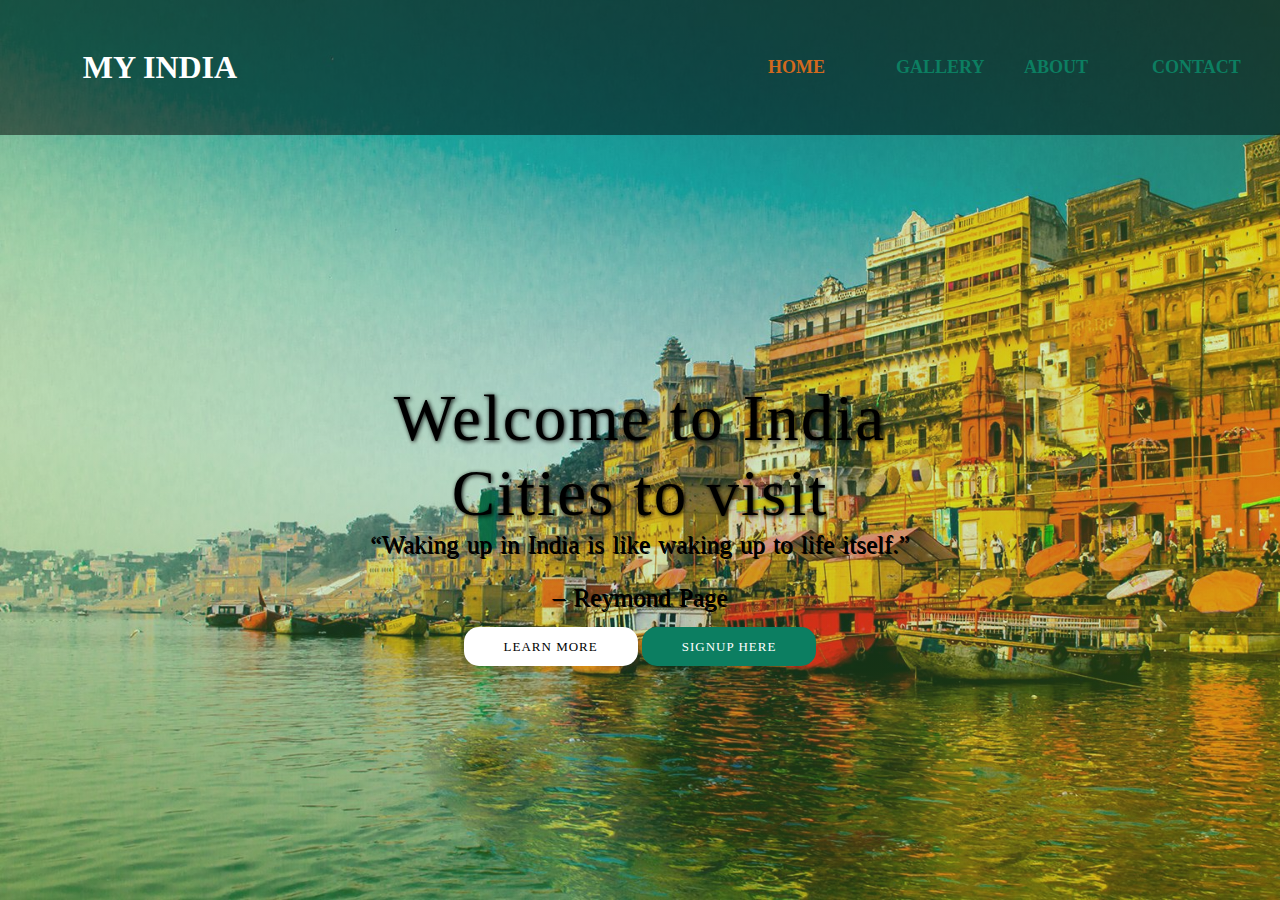
<file: index.html>
<!DOCTYPE html>
<html lang="en">
<head>
    <meta charset="UTF-8">
    <meta http-equiv="X-UA-Compatible" content="IE=edge">
    <meta name="viewport" content="width=, initial-scale=1.0">
    <title>Tourism_in_India</title>
    <link rel="stylesheet" type="text/css" href="style.css">
    <link href="https://fonts.googleapis.com/css2?family=Josefin+Sans:wght@100&display=swap" rel="stylesheet">
    <link
    rel="stylesheet"
    href="https://cdnjs.cloudflare.com/ajax/libs/animate.css/4.1.1/animate.min.css"
  />
  <link rel="stylesheet" href="Gallery.html">
</head>
<body>
    <header>
        <nav>
            <div class="logo"><h1 class="animate__animated animate__heartBeat">MY INDIA</h1> </div>
            <div class="menu">
                <a href="index.html">Home</a>
                <a href="Gallery.html" >Gallery</a>
                <a href="https://en.wikipedia.org/wiki/Tourism_in_India"; target="blank">About</a>
                <a href="#">Contact</a>
            </div>
        </nav>
            <main>
                <section>
                    <h3>Welcome to India</h3>
                    <h3>Cities to visit <span class="change_content"></span></h3>
                    <p>“Waking up in India is like waking up to life itself.”</p><p>– Reymond Page</p> 
                    <a href="#" class="btone">Learn More</a>
                    <a href="#" class="bttwo">Signup Here</a>

                </section>
            </main>
       
    </header>    
</body>
</html>
</file>
<file: style.css>
*{
    margin: 0;padding: 0;box-sizing: border-box;
}
header{
    width: 100wh; height: 100vh;
    background-image:radial-gradient(rgba(12, 194, 145,0.2),rgba(151, 211, 33, 0.3)), url('ghat2.jpg');
    background-repeat: no-repeat;
    background-size: cover;
}
nav{
    width: 100%;height: 15vh;
    background: rgba(0, 0, 0, 0.5);
    color: white;
    display:flex;
    justify-content: space-between ;
    align-items: center; text-transform: uppercase;
}
nav .logo{
    width: 25%; text-align: center;
    animation: infinite ;

}
nav .menu{
    width:40%;display: flex;
    justify-content: space-around;
    
}
nav .menu a{
    width: 25%;
    text-decoration: none;
    font-weight: bold;
    color:rgb(12, 126, 97);
    font-size: 18px;
}
nav .menu a:first-child{
    color: chocolate;
}
main{
    width:100%;
    height: 85vh;
    display: flex;
    justify-content: center;
    align-items: center;
    text-align: center;
    color:black;
}
section h3{
    font-size: 65px;font-weight: 200; letter-spacing: 2px;
    text-shadow: 1px 1px 4px black;
}
section h1{
    margin: 30px 0 20px 0;
    font-size:100px;
    font-weight: 700;
    text-shadow: 2px 1px 5px black;
    text-transform: uppercase;
    margin-bottom: 25px;
}
section p{
    font-size: 25px;
    word-spacing: 2px;
    text-shadow: 1px 1px 0.5px black;
    display: flex;
    justify-content: space-around;
    margin-bottom: 25px;
}
section a{
    
 padding: 12px 40px;
 border-radius: 4px;
 outline: none;
 text-transform: uppercase;
 font-size: 13px;   
 font-weight: 500;
 text-decoration: none;
 letter-spacing: 1px;
 transition: all 0.5s ease;
}
.btone{
background:white;
color: black;
border-radius: 15px
}
.btone:hover{
    background:rgb(12, 126, 97);
    color: white;
}
.bttwo{
    background:rgb(12, 126, 97);
    color: white;
    border-radius: 15px
}
.bttwo:hover{
    background:white;
color: black;
}
.change_content:after{
    content: '';
    animation: changetext 5s infinite linear;
    color:white;
    text-transform: uppercase;
}
@keyframes changetext{
    0%{content: "Darjeeling";}
    20%{content: "Agra";}
    40%{content: "Amritsar";}
    60%{content: "Mumbai";}
    80%{content: "Mysore";}
    100%{content: "Kolkata";}
    
}
</file>
